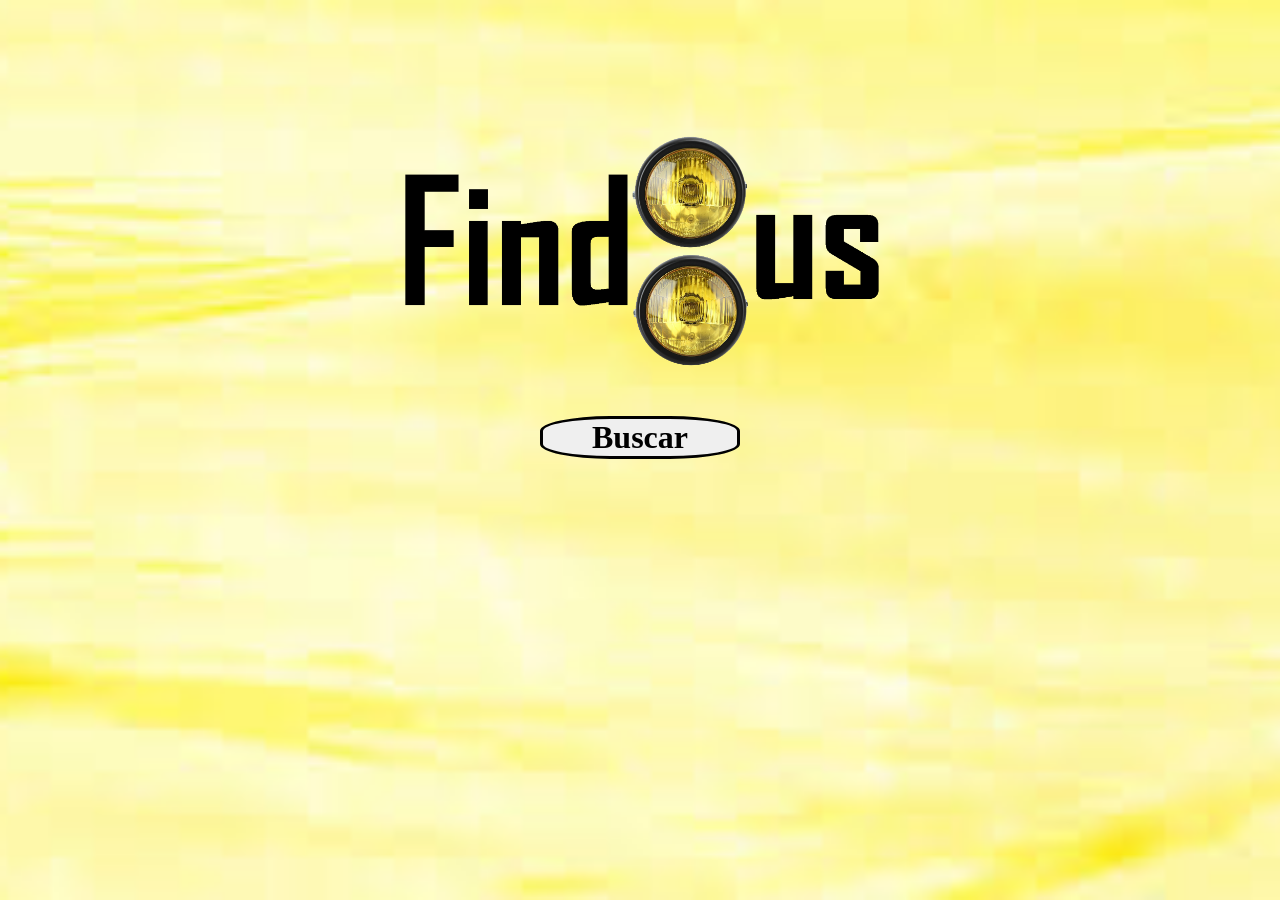
<file: index.html>
<!DOCTYPE html>
<html lang="es">
<head>
    <meta charset="UTF-8">
    <meta http-equiv="X-UA-Compatible" content="IE=edge">
    <meta name="viewport"
      content="width=device-width, user-scalable=no, initial-scale=1.0, maximum-scale=1.0, minimum-scale=1.0">
    <link href="css/toqueindex.css" rel="stylesheet" type="text/css">
    <title>FindBus</title>
</head>
<body>
  <div id="Universal">
    <img id="logo" src="img/Logo.png">
    <div id="textoiniciar"><button id="iniciar" onclick="aparecerbarrita(this)">Buscar</button></div>
    <div id="myProgress" style="display:none;">
        <div id="myBar">
            <div id="label">1%</div>
        </div>
    </div>
    <p id="buscando" style="display: none;">Iniciando...</p>
    </div>
  
</body>
<script src="js/index.js"></script>
</html>
</file>
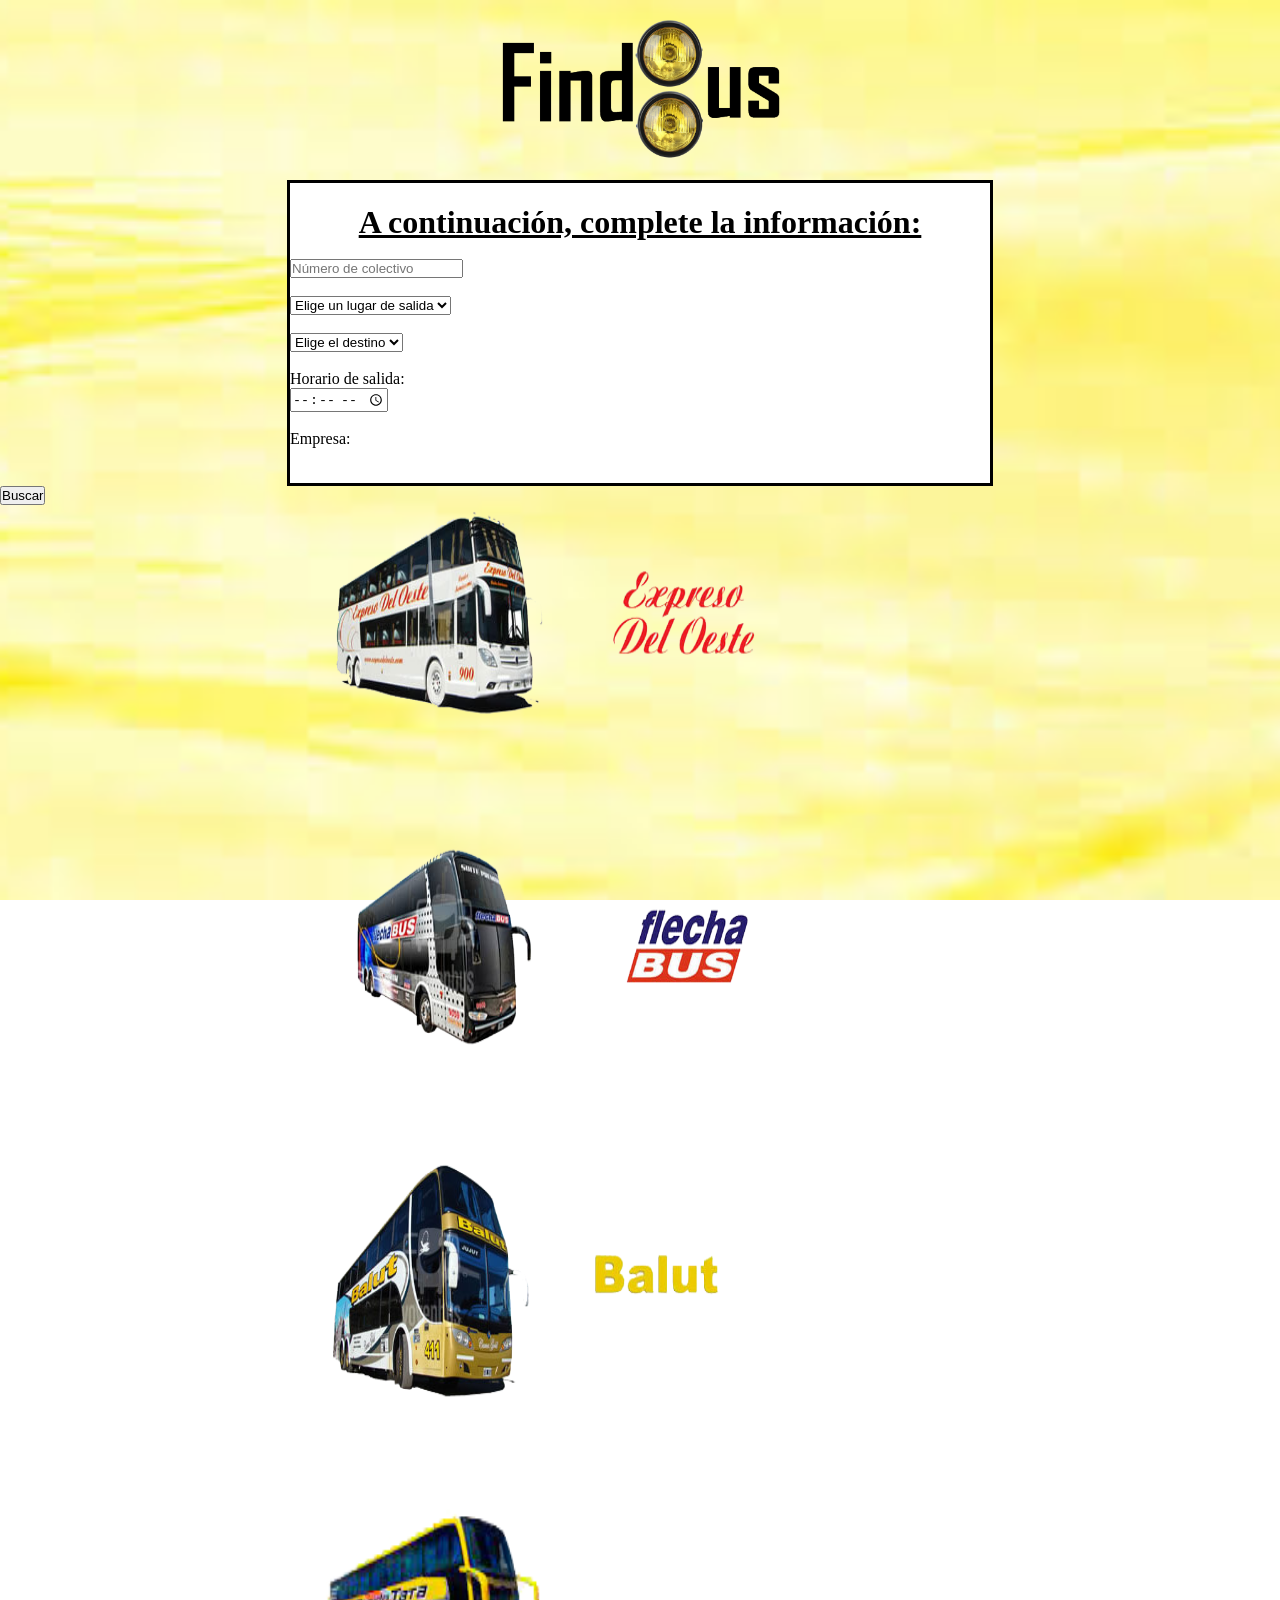
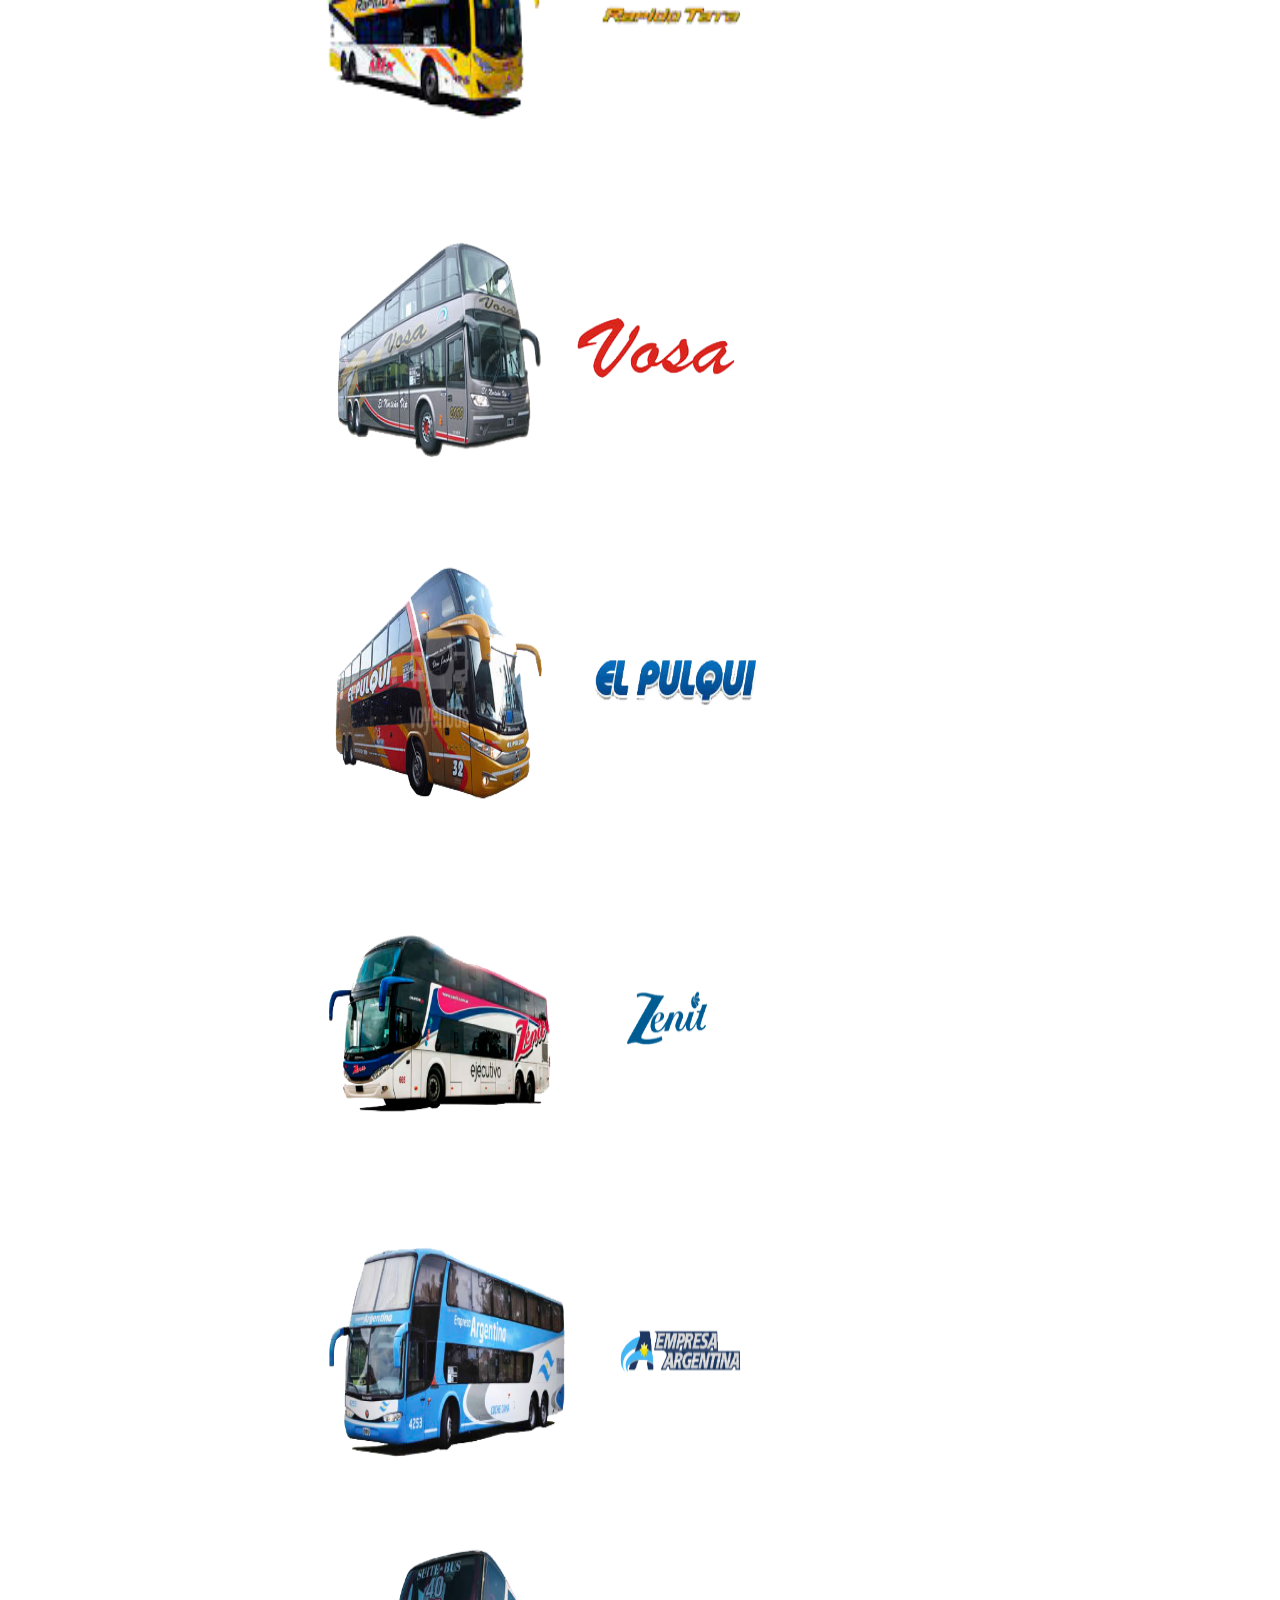
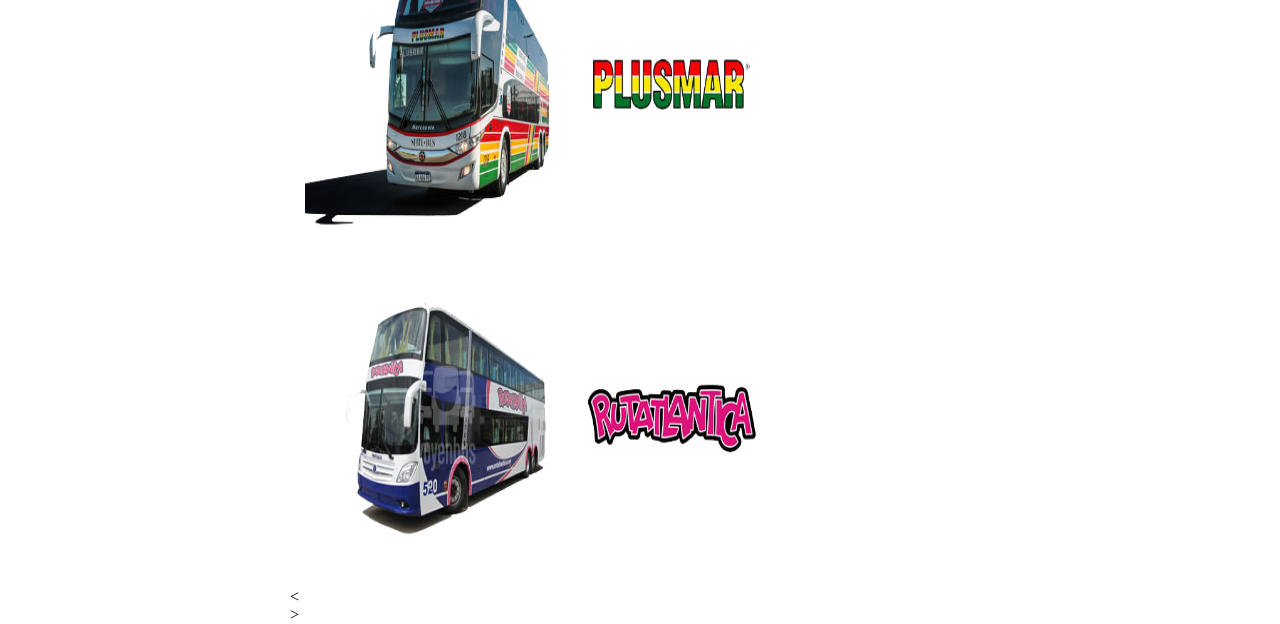
<file: pag/findbus.html>
<!DOCTYPE html>
<html lang="es">
<head>
    <meta charset="UTF-8">
    <meta http-equiv="X-UA-Compatible" content="IE=edge">
    <meta name="viewport"
      content="width=device-width, user-scalable=no, initial-scale=1.0, maximum-scale=1.0, minimum-scale=1.0">
    <link href="../css/toque.css" rel="stylesheet" type="text/css">
    <title>FindBus</title>
</head>
<body>
  <div id="Universal">
    <img id="logo" src="../img/Logo.png">
     
    <div id="empresas">
      <div id="rellenar">
        <h1 id="buscarbus">A continuación, complete la información:</h1>
        <form id="forma">
         <br><input type="number" id="numpas" placeholder="Número de colectivo" /></br>
         <br><select id="salida">
            <option>Elige un lugar de salida</option>
            <option>Buenos Aires</option>
            <option>Rafaela</option>
            <option>Tucumán</option>
            <option>Salta</option>
            <option>Córdoba</option>
             </select>
        </br>
         <br><select id="destino">
          <option>Elige el destino</option>
          <option>Buenos Aires</option>
          <option>Rafaela</option>
          <option>Tucumán</option>
          <option>Salta</option>
          <option>Córdoba</option>
           </select></br>
         <br><p>Horario de salida:</p>
           <input type="time" id="horariosalida" /></br>
         <br><p>Empresa:</p>
      <div id="conteiner-slider">   
      <div id="slider">
        <div id="slider__section"><img src="../img/flechabus.png" alt="" id="flechaBus"></div>
        <div id="slider__section"><img src="../img/balut.png" alt="" id="balut"></div>
        <div id="slider__section"><img src="../img/rapidotata.png" alt="" id="rapidoTata"></div>
        <div id="slider__section"><img src="../img/vosa.png" alt="" id="vosa"></div>
        <div id="slider__section"><img src="../img/elpulqui.png" alt="" id="elPulqui"></div>
        <div id="slider__section"><img src="../img/zenit.png" alt="" id="zenit"></div>
        <div id="slider__section"><img src="../img/empresa-argentina.png" alt="" id="empresaArgentina"></div>
        <div id="slider__section"><img src="../img/plusmar.png" alt="" id="plusmar"></div>
        <div id="slider__section"><img src="../img/rutatlantica.png" alt="" id="rutaTlantica"></div>
        <div id="slider__section"><img src="../img/expreso-del-oeste.png" alt="" id="expresoOeste"></div>
        <div class="slider__btn slider__btn--left" id="btnLeft">&#60</div>
        <div class="slider__btn slider__btn--right" id="btnRight">&#62</div>
      </div>
      </div>
        </form>
      </div>
    </div>
    <div id="btnBuscar">
	    <button id="buscar" onclick="buscarBus(this)">Buscar</button></div>
      <div id="myProgress" style="display:none;">
          <div id="myBar">
              <div id="label">1%</div>
          </div>
      </div>
      <p id="buscando" style="display: none;">Localizando...</p>
     </div>
      <main role="main" class="container">
		<div class="row">
			<!-- Aquí pon las col-x necesarias, comienza tu contenido, etcétera -->
			<div class="col-12">
        <p id="longitud" style="display:none;"></p>
        <p id="latitud" style="display:none;"></p>
      </div>
		</div>
	</main>
  <script src="../js/index.js"></script>
</body>
</html>
</file>
<file: css/toqueindex.css>
*{
    margin: 0; padding: 0;
}
body {
    
    background-image: url("../img/fondo.jpg");
    
    background-position: center center;

    background-repeat: no-repeat;
    
    background-attachment: fixed;
      
    background-size: cover;
    
}
#logo {
    width: 400;
    height: 250px;
    margin: 0 auto;
    display:block;
    margin-top: 10%;
}
@keyframes latidos {
    from { transform: none; }
    10% { transform: scale(0.1);}
    to { transform: none; }
}
#logo {
	animation: latidos .9s;
	transform-origin: center;
}
#iniciar{
   font-size: 2rem;
   font-family: Agency FB;
   font-weight: bolder;
   text-align: center;
   border-radius: 35%;
   width: 200px;
   border: solid;
   margin: 0 auto;
   display: block;
   margin-top: 3%;
}
#buscando{
    font-family: Agency FB;
    font-size: 1.6rem;
    font-weight: bolder;
    text-align: center;
}

#myProgress {
    position: relative;
    width: 100%;
    height: 30px;
    background-color: white;
    margin-top: 10%;
}
#myBar {
    position: absolute;
    width: 1%;
    height: 100%;
    background-color: yellow;
}
#label {
    text-align: center; /* If you want to center it */
    line-height: 30px; /* Set the line-height to the same as the height of the progress bar container, to center it vertically */
    color:black;
    font-family: Agency FB;
    font-weight: bolder;
    font-size: 1.6rem;
}
@media screen and (max-width: 600px){
    #logo {
        width: 100%;
        height: 150px;
        margin-top: 50%;
    }
    #iniciar{
        font-size: 1.4rem;
        font-family: Agency FB;
        font-weight: bolder;
        text-align: center;
        margin-top: 10%;
        border-radius: 35%;
        width: 100px;
        border: solid;
        margin: 0 auto;
        display: block;
        margin-top: 20%;
     }
     #buscando{
         font-size: 1.4rem;
     }
     
     #myProgress {
         margin-top: 20%;
     }
     #label {
         font-size: 1.4rem;
     }
}
</file>
<file: css/toque.css>
* {
    margin: 0;
    padding: 0;
}
body {
    
    background-image: url("../img/fondo.jpg");
    
    background-position: center center;

    background-repeat: no-repeat;
    
    background-attachment: fixed;
      
    background-size: cover;
    
}
#logo {
    width: 300px;
    height: 150px;
    margin: 0 auto;
    display: block;
}

#select{font-family: Agency FB; font-size: 3rem; font-weight:bold; text-align: center; margin-top: 2%; width: 100%; text-decoration:underline ;}



img{
    width: 500px;
    height: 300px;
    padding: 15px;
}
#buscarbus{text-align: center; font-size: 2rem; font-family: Agency FB; font-weight: bolder; margin-top: 3%; text-decoration: underline;}
#rellenar{width: 700px; height: 300px; background-color:#ffff;border:solid;margin: 0 auto; display: block;}

#buscando{
    font-family: Agency FB;
    font-size: 1.6rem;
    font-weight: bolder;
    text-align: center;
}

#myProgress {
    position: relative;
    width: 100%;
    height: 30px;
    background-color: white;
    margin-top: 10%;
}
#myBar {
    position: absolute;
    width: 1%;
    height: 100%;
    background-color: yellow;
}
#label {
    text-align: center; /* If you want to center it */
    line-height: 30px; /* Set the line-height to the same as the height of the progress bar container, to center it vertically */
    color:black;
    font-family: Agency FB;
    font-weight: bolder;
    font-size: 1.6rem;
}

@media screen and (max-width: 600px){
 #logo{width:90%;height:130px;}
 #select{font-size: 2rem;}
#rellenar{width: 90%; height: 500px;}
 img{width: 100%; height: 130px;padding: 0; margin: 0;}
#buscarbus{font-size: 1.2rem;}
input {margin: 0 auto; display: block; font-size: 1.2rem;}
#salida , #destino {margin: 0 auto; display: block; font-size: 1.2rem;}
p {text-align: center; margin-top: -2%; font-family: Agency FB; font-weight: bolder; font-size: 1.2rem; margin-bottom: 3%; text-decoration: underline;}
#conteiner-slider{overflow: hidden;}
#slider{display: flex; width: 1000%; margin-left: -100%;}
#slider__section{width: 100%;}
#slider__img{display: block; width: 100%; height: 100%; object-fit: cover;}
.slider__btn{transform: translateY(-50%); font-size: 30px; font-weight: bold; font-family: monospace; text-align: center; border-radius: 100%; cursor: pointer;}
.slider__btn--left{left: 16px; position: absolute;}
.slider__btn--right{right: 16px;position: absolute;}
#buscar{font-size: 1.4rem; font-family: Agency FB; font-weight: bolder; width: 100px; border-radius: 35%; margin: 0 auto; display: block; margin-top: 5%;}
#btnBuscar{margin:5%}    
h2 {text-align: center; text-decoration: underline;}
#buscando{
    font-size: 1.4rem;
}

#myProgress {
    margin-top: 10%;
}
#label {
    font-size: 1.4rem;
}

}
</file>
